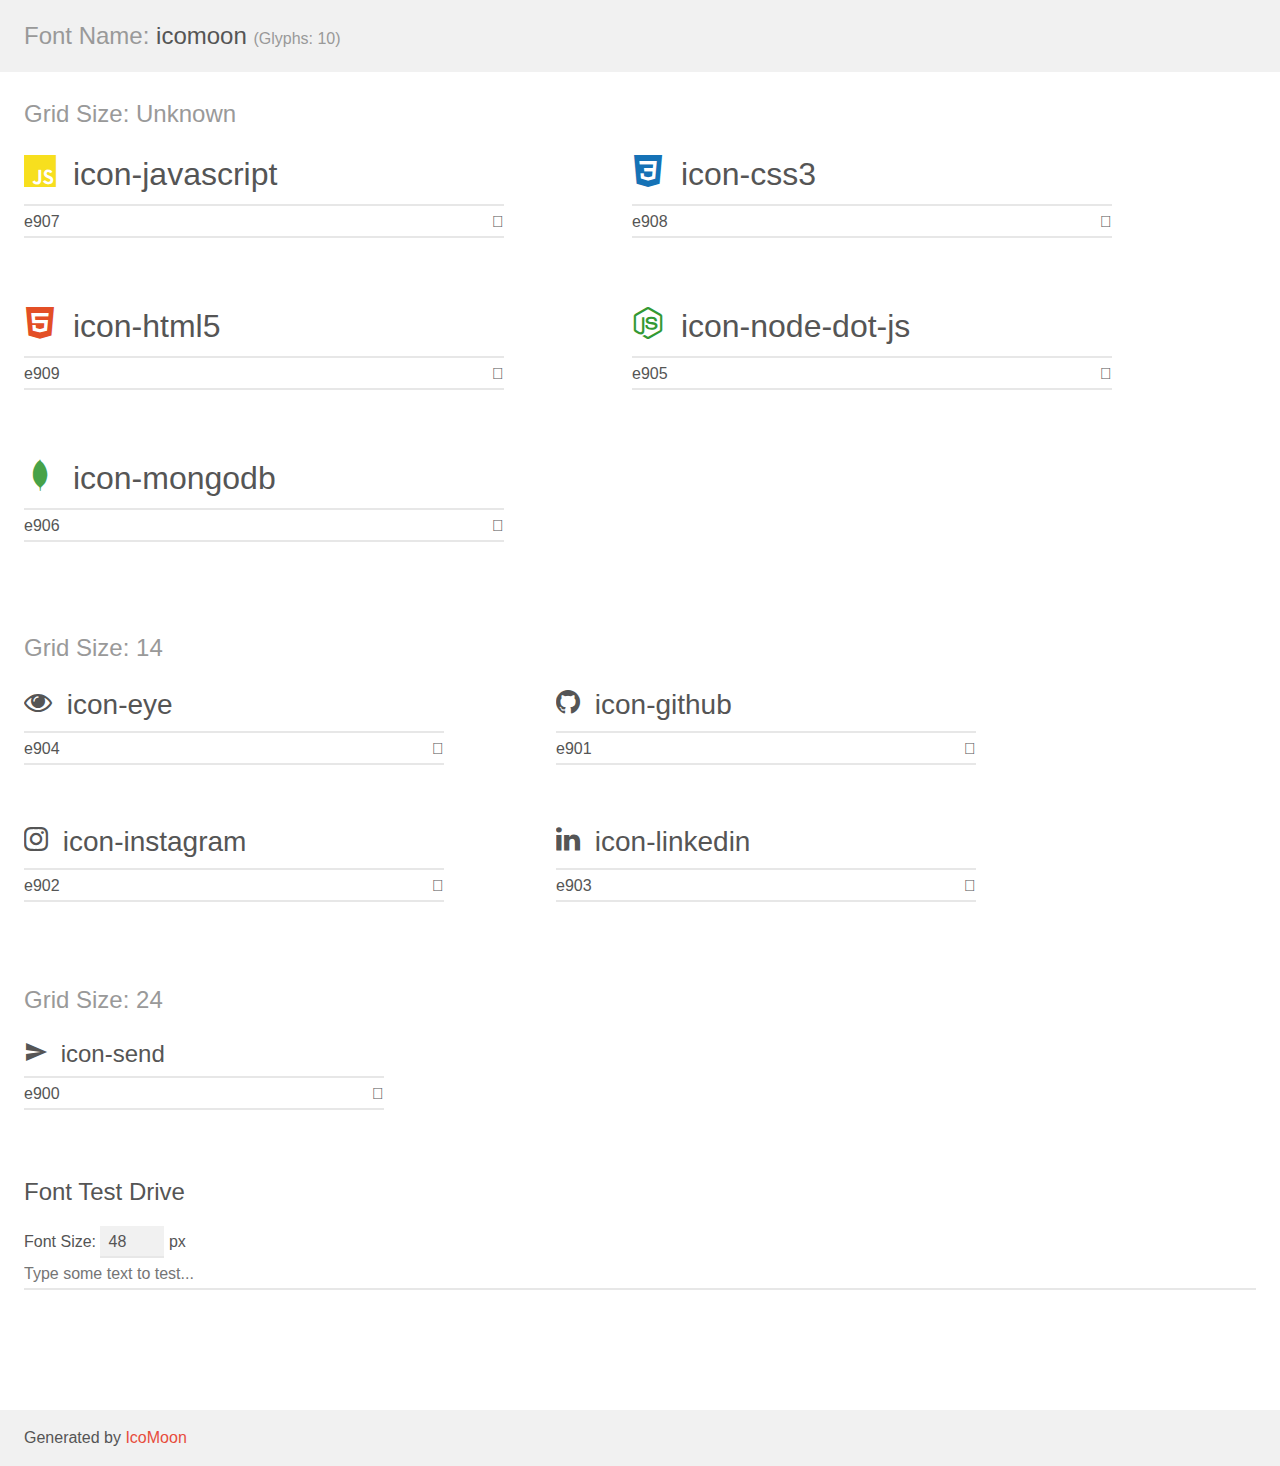
<file: src/icons/demo.html>
<!doctype html>
<html>
<head>
    <meta charset="utf-8">
    <title>IcoMoon Demo</title>
    <meta name="description" content="An Icon Font Generated By IcoMoon.io">
    <meta name="viewport" content="width=device-width, initial-scale=1">
    <link rel="stylesheet" href="demo-files/demo.css">
    <link rel="stylesheet" href="style.css"></head>
<body>
    <div class="bgc1 clearfix">
        <h1 class="mhmm mvm"><span class="fgc1">Font Name:</span> icomoon <small class="fgc1">(Glyphs:&nbsp;10)</small></h1>
    </div>
    <div class="clearfix mhl ptl">
        <h1 class="mvm mtn fgc1">Grid Size: Unknown</h1>
        <div class="glyph fs1">
            <div class="clearfix bshadow0 pbs">
                <span class="icon-javascript"></span>
                <span class="mls"> icon-javascript</span>
            </div>
            <fieldset class="fs0 size1of1 clearfix hidden-false">
                <input type="text" readonly value="e907" class="unit size1of2" />
                <input type="text" maxlength="1" readonly value="&#xe907;" class="unitRight size1of2 talign-right" />
            </fieldset>
            <div class="fs0 bshadow0 clearfix hidden-true">
                <span class="unit pvs fgc1">liga: </span>
                <input type="text" readonly value="" class="liga unitRight" />
            </div>
        </div>
        <div class="glyph fs1">
            <div class="clearfix bshadow0 pbs">
                <span class="icon-css3"></span>
                <span class="mls"> icon-css3</span>
            </div>
            <fieldset class="fs0 size1of1 clearfix hidden-false">
                <input type="text" readonly value="e908" class="unit size1of2" />
                <input type="text" maxlength="1" readonly value="&#xe908;" class="unitRight size1of2 talign-right" />
            </fieldset>
            <div class="fs0 bshadow0 clearfix hidden-true">
                <span class="unit pvs fgc1">liga: </span>
                <input type="text" readonly value="" class="liga unitRight" />
            </div>
        </div>
        <div class="glyph fs1">
            <div class="clearfix bshadow0 pbs">
                <span class="icon-html5"></span>
                <span class="mls"> icon-html5</span>
            </div>
            <fieldset class="fs0 size1of1 clearfix hidden-false">
                <input type="text" readonly value="e909" class="unit size1of2" />
                <input type="text" maxlength="1" readonly value="&#xe909;" class="unitRight size1of2 talign-right" />
            </fieldset>
            <div class="fs0 bshadow0 clearfix hidden-true">
                <span class="unit pvs fgc1">liga: </span>
                <input type="text" readonly value="" class="liga unitRight" />
            </div>
        </div>
        <div class="glyph fs1">
            <div class="clearfix bshadow0 pbs">
                <span class="icon-node-dot-js"></span>
                <span class="mls"> icon-node-dot-js</span>
            </div>
            <fieldset class="fs0 size1of1 clearfix hidden-false">
                <input type="text" readonly value="e905" class="unit size1of2" />
                <input type="text" maxlength="1" readonly value="&#xe905;" class="unitRight size1of2 talign-right" />
            </fieldset>
            <div class="fs0 bshadow0 clearfix hidden-true">
                <span class="unit pvs fgc1">liga: </span>
                <input type="text" readonly value="" class="liga unitRight" />
            </div>
        </div>
        <div class="glyph fs1">
            <div class="clearfix bshadow0 pbs">
                <span class="icon-mongodb"></span>
                <span class="mls"> icon-mongodb</span>
            </div>
            <fieldset class="fs0 size1of1 clearfix hidden-false">
                <input type="text" readonly value="e906" class="unit size1of2" />
                <input type="text" maxlength="1" readonly value="&#xe906;" class="unitRight size1of2 talign-right" />
            </fieldset>
            <div class="fs0 bshadow0 clearfix hidden-true">
                <span class="unit pvs fgc1">liga: </span>
                <input type="text" readonly value="" class="liga unitRight" />
            </div>
        </div>
    </div>
    <div class="clearfix mhl ptl">
        <h1 class="mvm mtn fgc1">Grid Size: 14</h1>
        <div class="glyph fs2">
            <div class="clearfix bshadow0 pbs">
                <span class="icon-eye"></span>
                <span class="mls"> icon-eye</span>
            </div>
            <fieldset class="fs0 size1of1 clearfix hidden-false">
                <input type="text" readonly value="e904" class="unit size1of2" />
                <input type="text" maxlength="1" readonly value="&#xe904;" class="unitRight size1of2 talign-right" />
            </fieldset>
            <div class="fs0 bshadow0 clearfix hidden-true">
                <span class="unit pvs fgc1">liga: </span>
                <input type="text" readonly value="" class="liga unitRight" />
            </div>
        </div>
        <div class="glyph fs2">
            <div class="clearfix bshadow0 pbs">
                <span class="icon-github"></span>
                <span class="mls"> icon-github</span>
            </div>
            <fieldset class="fs0 size1of1 clearfix hidden-false">
                <input type="text" readonly value="e901" class="unit size1of2" />
                <input type="text" maxlength="1" readonly value="&#xe901;" class="unitRight size1of2 talign-right" />
            </fieldset>
            <div class="fs0 bshadow0 clearfix hidden-true">
                <span class="unit pvs fgc1">liga: </span>
                <input type="text" readonly value="" class="liga unitRight" />
            </div>
        </div>
        <div class="glyph fs2">
            <div class="clearfix bshadow0 pbs">
                <span class="icon-instagram"></span>
                <span class="mls"> icon-instagram</span>
            </div>
            <fieldset class="fs0 size1of1 clearfix hidden-false">
                <input type="text" readonly value="e902" class="unit size1of2" />
                <input type="text" maxlength="1" readonly value="&#xe902;" class="unitRight size1of2 talign-right" />
            </fieldset>
            <div class="fs0 bshadow0 clearfix hidden-true">
                <span class="unit pvs fgc1">liga: </span>
                <input type="text" readonly value="" class="liga unitRight" />
            </div>
        </div>
        <div class="glyph fs2">
            <div class="clearfix bshadow0 pbs">
                <span class="icon-linkedin"></span>
                <span class="mls"> icon-linkedin</span>
            </div>
            <fieldset class="fs0 size1of1 clearfix hidden-false">
                <input type="text" readonly value="e903" class="unit size1of2" />
                <input type="text" maxlength="1" readonly value="&#xe903;" class="unitRight size1of2 talign-right" />
            </fieldset>
            <div class="fs0 bshadow0 clearfix hidden-true">
                <span class="unit pvs fgc1">liga: </span>
                <input type="text" readonly value="" class="liga unitRight" />
            </div>
        </div>
    </div>
    <div class="clearfix mhl ptl">
        <h1 class="mvm mtn fgc1">Grid Size: 24</h1>
        <div class="glyph fs3">
            <div class="clearfix bshadow0 pbs">
                <span class="icon-send"></span>
                <span class="mls"> icon-send</span>
            </div>
            <fieldset class="fs0 size1of1 clearfix hidden-false">
                <input type="text" readonly value="e900" class="unit size1of2" />
                <input type="text" maxlength="1" readonly value="&#xe900;" class="unitRight size1of2 talign-right" />
            </fieldset>
            <div class="fs0 bshadow0 clearfix hidden-true">
                <span class="unit pvs fgc1">liga: </span>
                <input type="text" readonly value="" class="liga unitRight" />
            </div>
        </div>
    </div>

    <!--[if gt IE 8]><!-->
    <div class="mhl clearfix mbl">
        <h1>Font Test Drive</h1>
        <label>
            Font Size: <input id="fontSize" type="number" class="textbox0 mbm"
            min="8" value="48" />
            px
        </label>
        <input id="testText" type="text" class="phl size1of1 mvl"
        placeholder="Type some text to test..." value=""/>
        <div id="testDrive" class="icon-" style="font-family: icomoon">&nbsp;
        </div>
    </div>
    <!--<![endif]-->
    <div class="bgc1 clearfix">
        <p class="mhl">Generated by <a href="https://icomoon.io/app">IcoMoon</a></p>
    </div>

    <script src="demo-files/demo.js"></script>
</body>
</html>
</file>
<file: src/icons/demo-files/demo.css>
body {
  padding: 0;
  margin: 0;
  font-family: sans-serif;
  font-size: 1em;
  line-height: 1.5;
  color: #555;
  background: #fff;
}
h1 {
  font-size: 1.5em;
  font-weight: normal;
}
small {
  font-size: .66666667em;
}
a {
  color: #e74c3c;
  text-decoration: none;
}
a:hover, a:focus {
  box-shadow: 0 1px #e74c3c;
}
.bshadow0, input {
  box-shadow: inset 0 -2px #e7e7e7;
}
input:hover {
  box-shadow: inset 0 -2px #ccc;
}
input, fieldset {
  font-family: sans-serif;
  font-size: 1em;
  margin: 0;
  padding: 0;
  border: 0;
}
input {
  color: inherit;
  line-height: 1.5;
  height: 1.5em;
  padding: .25em 0;
}
input:focus {
  outline: none;
  box-shadow: inset 0 -2px #449fdb;
}
.glyph {
  font-size: 16px;
  width: 15em;
  padding-bottom: 1em;
  margin-right: 4em;
  margin-bottom: 1em;
  float: left;
  overflow: hidden;
}
.liga {
  width: 80%;
  width: calc(100% - 2.5em);
}
.talign-right {
  text-align: right;
}
.talign-center {
  text-align: center;
}
.bgc1 {
  background: #f1f1f1;
}
.fgc1 {
  color: #999;
}
.fgc0 {
  color: #000;
}
p {
  margin-top: 1em;
  margin-bottom: 1em;
}
.mvm {
  margin-top: .75em;
  margin-bottom: .75em;
}
.mtn {
  margin-top: 0;
}
.mtl, .mal {
  margin-top: 1.5em;
}
.mbl, .mal {
  margin-bottom: 1.5em;
}
.mal, .mhl {
  margin-left: 1.5em;
  margin-right: 1.5em;
}
.mhmm {
  margin-left: 1em;
  margin-right: 1em;
}
.mls {
  margin-left: .25em;
}
.ptl {
  padding-top: 1.5em;
}
.pbs, .pvs {
  padding-bottom: .25em;
}
.pvs, .pts {
  padding-top: .25em;
}
.unit {
  float: left;
}
.unitRight {
  float: right;
}
.size1of2 {
  width: 50%;
}
.size1of1 {
  width: 100%;
}
.clearfix:before, .clearfix:after {
  content: " ";
  display: table;
}
.clearfix:after {
  clear: both;
}
.hidden-true {
  display: none;
}
.textbox0 {
  width: 3em;
  background: #f1f1f1;
  padding: .25em .5em;
  line-height: 1.5;
  height: 1.5em;
}
#testDrive {
  display: block;
  padding-top: 24px;
  line-height: 1.5;
}
.fs0 {
  font-size: 16px;
}
.fs1 {
  font-size: 32px;
}
.fs2 {
  font-size: 28px;
}
.fs3 {
  font-size: 24px;
}
</file>
<file: src/icons/style.css>
@font-face {
  font-family: 'icomoon';
  src:  url('fonts/icomoon.eot?9qe4xs');
  src:  url('fonts/icomoon.eot?9qe4xs#iefix') format('embedded-opentype'),
    url('fonts/icomoon.ttf?9qe4xs') format('truetype'),
    url('fonts/icomoon.woff?9qe4xs') format('woff'),
    url('fonts/icomoon.svg?9qe4xs#icomoon') format('svg');
  font-weight: normal;
  font-style: normal;
  font-display: block;
}

[class^="icon-"], [class*=" icon-"] {
  /* use !important to prevent issues with browser extensions that change fonts */
  font-family: 'icomoon' !important;
  speak: never;
  font-style: normal;
  font-weight: normal;
  font-variant: normal;
  text-transform: none;
  line-height: 1;

  /* Better Font Rendering =========== */
  -webkit-font-smoothing: antialiased;
  -moz-osx-font-smoothing: grayscale;
}

.icon-javascript:before {
  content: "\e907";
  color: #f7df1e;
}
.icon-css3:before {
  content: "\e908";
  color: #1572b6;
}
.icon-html5:before {
  content: "\e909";
  color: #e34f26;
}
.icon-node-dot-js:before {
  content: "\e905";
  color: #393;
}
.icon-mongodb:before {
  content: "\e906";
  color: #47a248;
}
.icon-eye:before {
  content: "\e904";
}
.icon-github:before {
  content: "\e901";
}
.icon-instagram:before {
  content: "\e902";
}
.icon-linkedin:before {
  content: "\e903";
}
.icon-send:before {
  content: "\e900";
}
</file>
